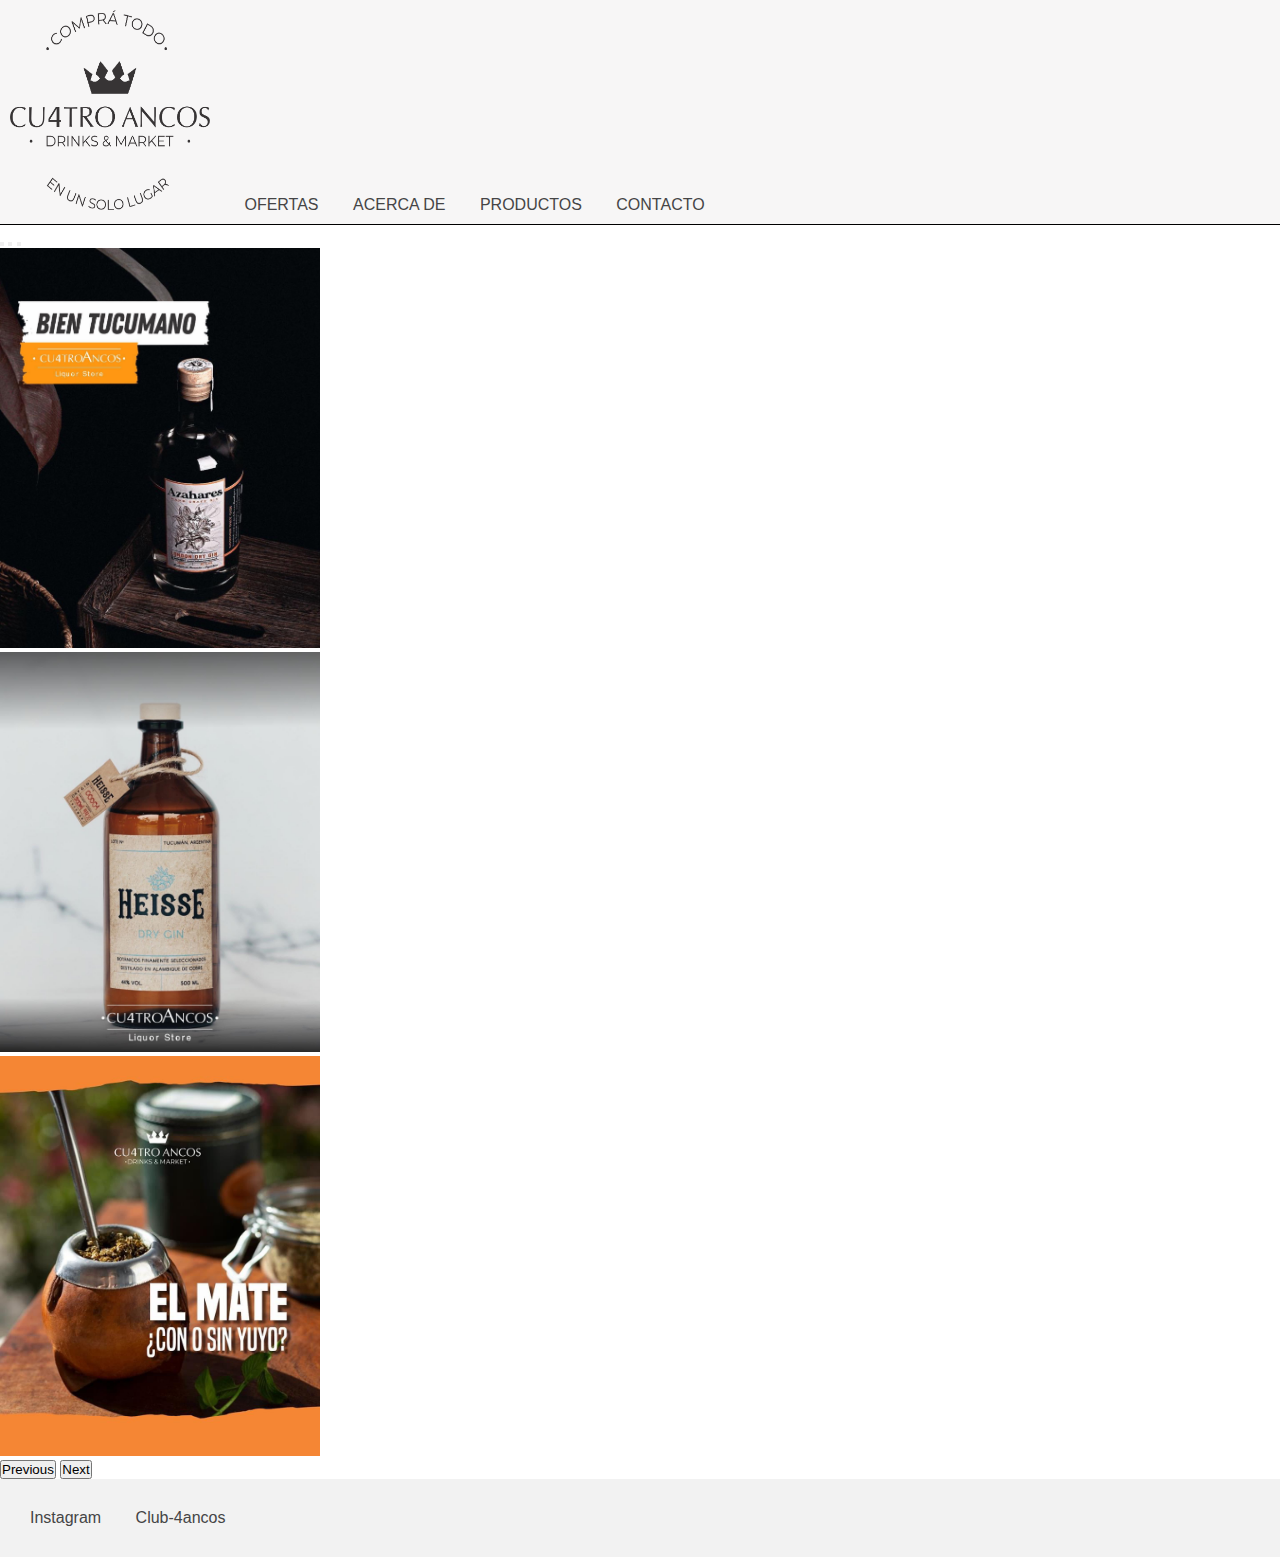
<file: index.html>
<!DOCTYPE html> <!-- define la version y estructura -->
<html lang="en">

<head>
  <meta charset="UTF-8"> <!-- tipo de simbolos que podes usar-->
  <meta name="viewport" content="width=device-width, initial-scale=1.0"> <!--compatibilidad con los navegadores-->
  <title>Cu4troancos</title> <!--le da el nombre a la web en la pestaña-->

  <!--CSS-->
  <link href="https://cdn.jsdelivr.net/npm/bootstrap@5.3.2/dist/css/bootstrap.min.css" rel="stylesheet"
    integrity="sha384-T3c6CoIi6uLrA9TneNEoa7RxnatzjcDSCmG1MXxSR1GAsXEV/Dwwykc2MPK8M2HN" crossorigin="anonymous">
  <link rel="stylesheet" href="style.css">
  

</head>

<body>
  <header id="menu-container">
    <div>
      <nav>
        <ul class="menu"> <!--Menu-->
          <li class="grid-item first-item"><img src="images/logo market negro sin fondo.png" alt="imagen-logo"
              width="200" height="200"></li>
          <li class="ofertas1"><a href="pages/ofertas.html">OFERTAS</a></li>
          <li class="acer"><a href="pages/acerca-de.html">ACERCA DE</DEl></a></li>
          <li class="prod"><a href="pages/productos.html">PRODUCTOS</a></li>
          <li class="cont"><a href="pages/contacto.html">CONTACTO</a></li>
        </ul>
      </nav>
    </div>
  </header>



  <div id="carouselExampleIndicators" class="carousel slide">
    <div class="carousel-indicators">
      <button type="button" data-bs-target="#carouselExampleIndicators" data-bs-slide-to="0" class="active"
        aria-current="true" aria-label="Slide 1"></button>
      <button type="button" data-bs-target="#carouselExampleIndicators" data-bs-slide-to="1"
        aria-label="Slide 2"></button>
      <button type="button" data-bs-target="#carouselExampleIndicators" data-bs-slide-to="2"
        aria-label="Slide 3"></button>
    </div>
    <div class="carousel-inner">
      <div class="carousel-item active">
        <img src="images/gin.JPG" class="d-block img-carousel" alt="...">
      </div>
      <div class="carousel-item">
        <img src="images/heisse.JPG" class="d-block img-carousel" alt="...">
      </div>
      <div class="carousel-item">
        <img src="images/mate.JPG" class="d-block img-carousel" alt="...">
      </div>
    </div>
    <button class="carousel-control-prev" type="button" data-bs-target="#carouselExampleIndicators"
      data-bs-slide="prev">
      <span class="carousel-control-prev-icon" aria-hidden="true"></span>
      <span class="visually-hidden">Previous</span>
    </button>
    <button class="carousel-control-next" type="button" data-bs-target="#carouselExampleIndicators"
      data-bs-slide="next">
      <span class="carousel-control-next-icon" aria-hidden="true"></span>
      <span class="visually-hidden">Next</span>
    </button>
  </div>

  <footer>
    <nav>
      <ul>
        <li>
          <a href="https://www.instagram.com/cu4troancos/">
            Instagram
          </a> <!--enlace externo o absoluto-->
        </li>

        <li>
          <a href="pages/club4ancos.html">
            Club-4ancos
          </a> <!--enlace relativo-->
        </li>

      </ul>
    </nav>
  </footer>


  <script src="https://cdn.jsdelivr.net/npm/@popperjs/core@2.11.8/dist/umd/popper.min.js"
    integrity="sha384-I7E8VVD/ismYTF4hNIPjVp/Zjvgyol6VFvRkX/vR+Vc4jQkC+hVqc2pM8ODewa9r"
    crossorigin="anonymous"></script>
  <script src="https://cdn.jsdelivr.net/npm/bootstrap@5.3.2/dist/js/bootstrap.min.js"
    integrity="sha384-BBtl+eGJRgqQAUMxJ7pMwbEyER4l1g+O15P+16Ep7Q9Q+zqX6gSbd85u4mG4QzX+"
    crossorigin="anonymous"></script>

</body>

</html>
</file>
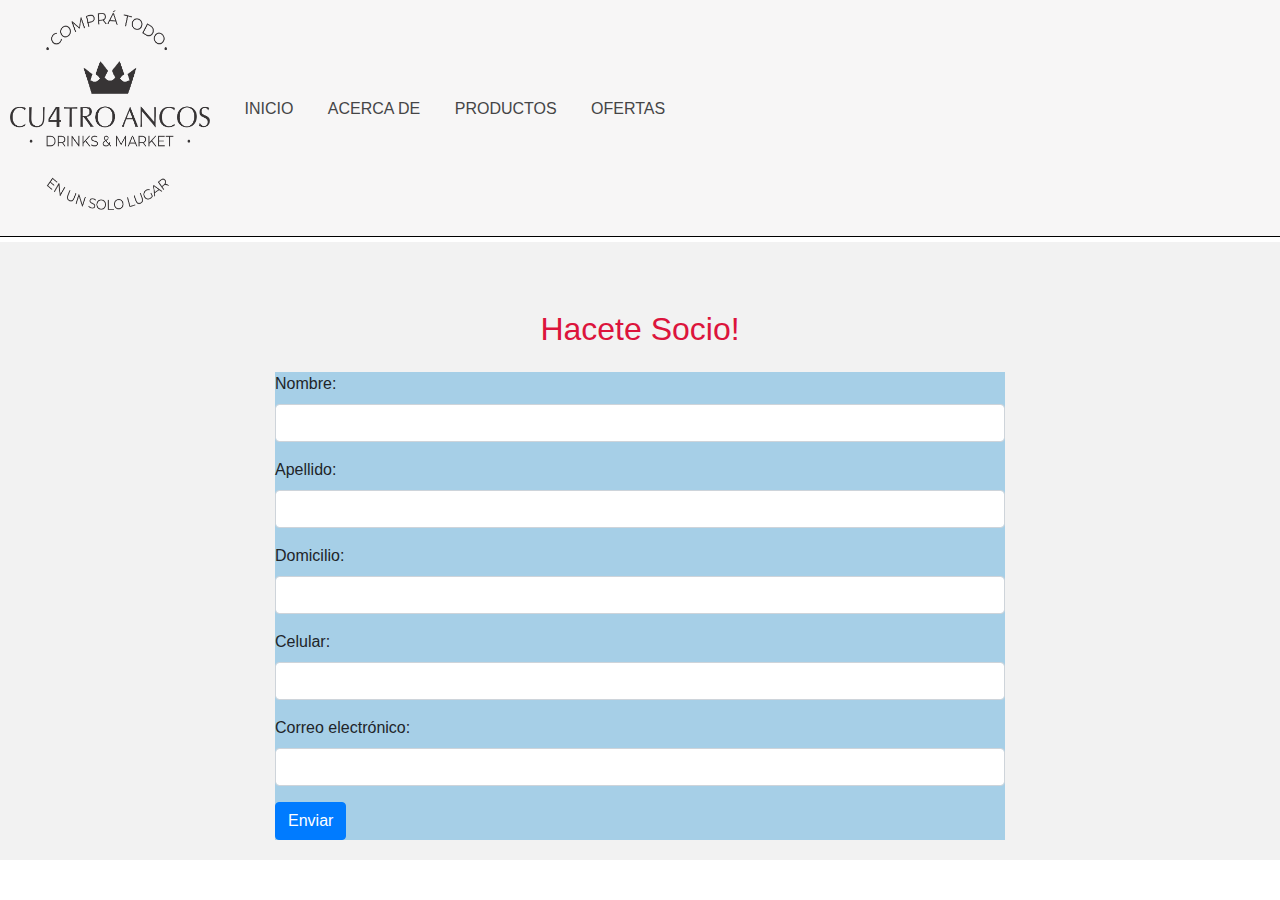
<file: pages/club4ancos.html>
<!DOCTYPE html>
<html lang="en">

<head>
    <meta charset="UTF-8">
    <meta name="viewport" content="width=
    , initial-scale=1.0">
    <title>Document</title>

    <link rel="stylesheet" href="../style.css">
    <link href="https://stackpath.bootstrapcdn.com/bootstrap/4.5.2/css/bootstrap.min.css" rel="stylesheet">

</head>

<body>
    <header id="menu-container">
        <div>
            <nav>
                <ul class="menu"> <!--Menu-->
                    <li class="grid-item first-item"><img src="../images/logo market negro sin fondo.png" alt="imagen-logo"
                            width="200" height="200"></li>
                    <li class="ofertas1"><a href="../index.html">INICIO</a></li>
                    <li class="acer"><a href="acerca-de.html">ACERCA DE</DEl></a></li>
                    <li class="prod"><a href="productos.html">PRODUCTOS</a></li>
                    <li class="cont"><a href="ofertas.html">OFERTAS</a></li>
                </ul>
            </nav>
        </div>
    </header>

    <footer>

        <div class="container mt-5">
            <div class="row justify-content-center">
                <div class="col-md-8">
                    <h2 class="text-center mb-4">Hacete Socio!</h2>
                    <form>
                        <div class="form-group">
                            <label for="nombre">Nombre:</label>
                            <input type="text" class="form-control" id="nombre" name="nombre" required>
                        </div>
                        <div class="form-group">
                            <label for="apellido">Apellido:</label>
                            <input type="text" class="form-control" id="apellido" name="apellido" required>
                        </div>
                        <div class="form-group">
                            <label for="domicilio">Domicilio:</label>
                            <input type="text" class="form-control" id="domicilio" name="domicilio">
                        </div>
                        <div class="form-group">
                            <label for="celular">Celular:</label>
                            <input type="tel" class="form-control" id="celular" name="celular" required>
                        </div>
                        <div class="form-group">
                            <label for="email">Correo electrónico:</label>
                            <input type="email" class="form-control" id="email" name="email" required>
                        </div>
                        <button type="submit" class="btn btn-primary">Enviar</button>
                    </form>
                </div>
            </div>
        </div>

    </footer>
    <!-- Bootstrap JavaScript (opcional, solo necesario si usas componentes de Bootstrap que requieren JS) -->
    <script src="https://stackpath.bootstrapcdn.com/bootstrap/4.5.2/js/bootstrap.min.js"></script>
    <script src="https://cdnjs.cloudflare.com/ajax/libs/jquery/3.5.1/jquery.min.js"></script>
</body>

</html>
</file>
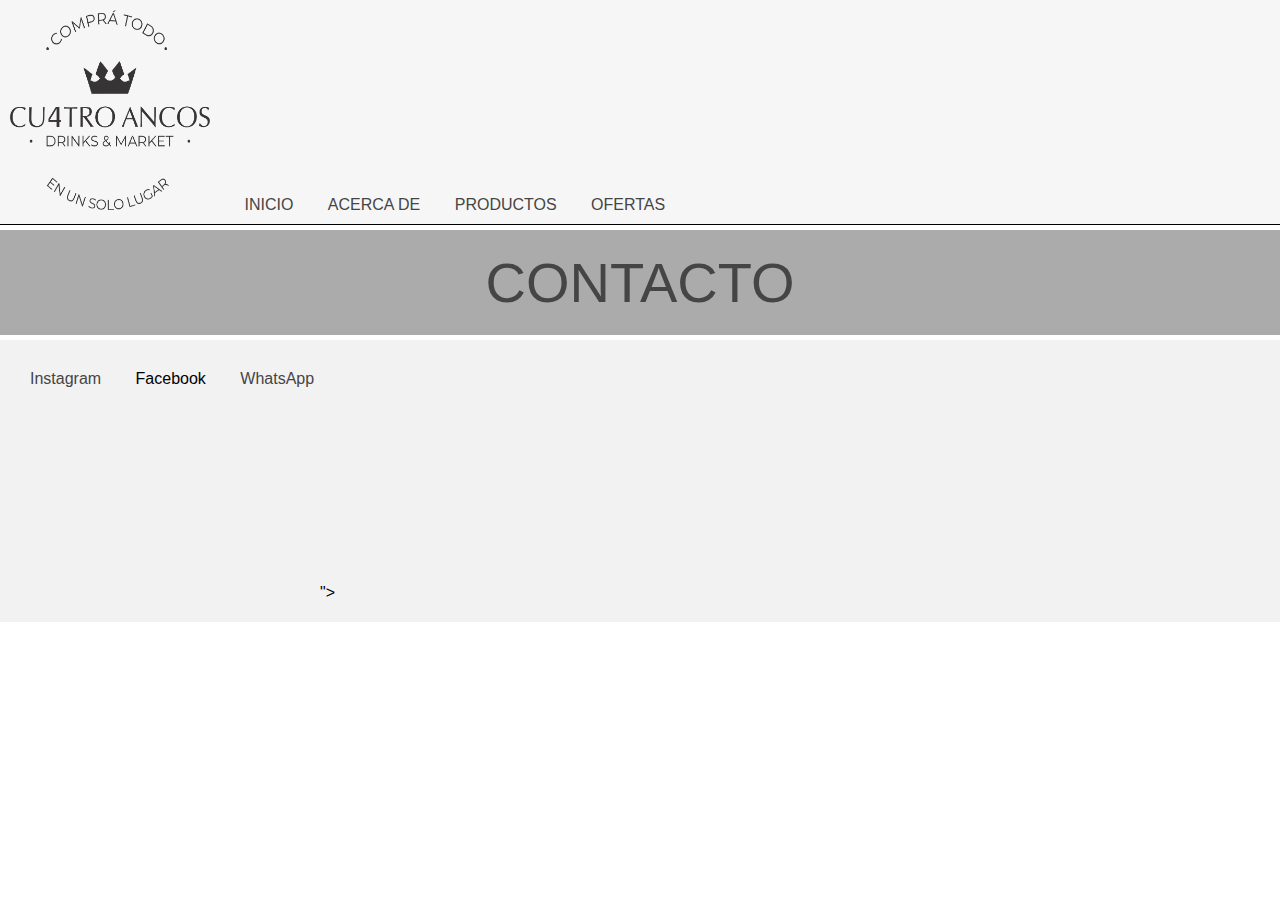
<file: pages/contacto.html>
<!DOCTYPE html>
<html lang="en">

<head>
    <meta charset="UTF-8">
    <meta name="viewport" content="width=
    , initial-scale=1.0">
    <title>Document</title>

    <link rel="stylesheet" href="../style.css">
</head>

<body>

    <header id="menu-container">
        <div>
            <nav>
                <ul class="menu"> <!--Menu-->
                    <li class="grid-item first-item"><img src="../images/logo market negro sin fondo.png" alt="imagen-logo"
                            width="200" height="200"></li>
                    <li class="ofertas1"><a href="../index.html">INICIO</a></li>
                    <li class="acer"><a href="acerca-de.html">ACERCA DE</DEl></a></li>
                    <li class="prod"><a href="productos.html">PRODUCTOS</a></li>
                    <li class="cont"><a href="ofertas.html">OFERTAS</a></li>
                </ul>
            </nav>
        </div>
    </header>

    <main class="titulo-1">
        <p>CONTACTO</p>
    </main>

    <footer>
        <nav>
            <ul>
                <li>
                    <a href="https://www.instagram.com/cu4troancos/">
                        Instagram
                    </a> <!--enlace externo o absoluto-->
                </li>
                <li>
                    <a href=""></a>
                    Facebook
                </li>
                <li>
                    <a href="">
                        WhatsApp
                    </a>
                </li>
            </ul>
        </nav>

        <iframe
            src="https://www.google.com/maps/embed?pb=!1m18!1m12!1m3!1d381.9334561897815!2d-65.22023801515464!3d-26.83524464539234!2m3!1f0!2f0!3f0!3m2!1i1024!2i768!4f13.1!3m3!1m2!1s0x94225db69898017f%3A0x5ca43fe7ad2c7d12!2sCu4troAncos!5e0!3m2!1ses-419!2sar!4v1714926800751!5m2!1ses-419!2sar"
            width="300" height="200" style="border:0;" allowfullscreen="" loading="lazy"
            referrerpolicy="no-referrer-when-downgrade"></iframe>">

    </footer>


</body>

</html>
</file>
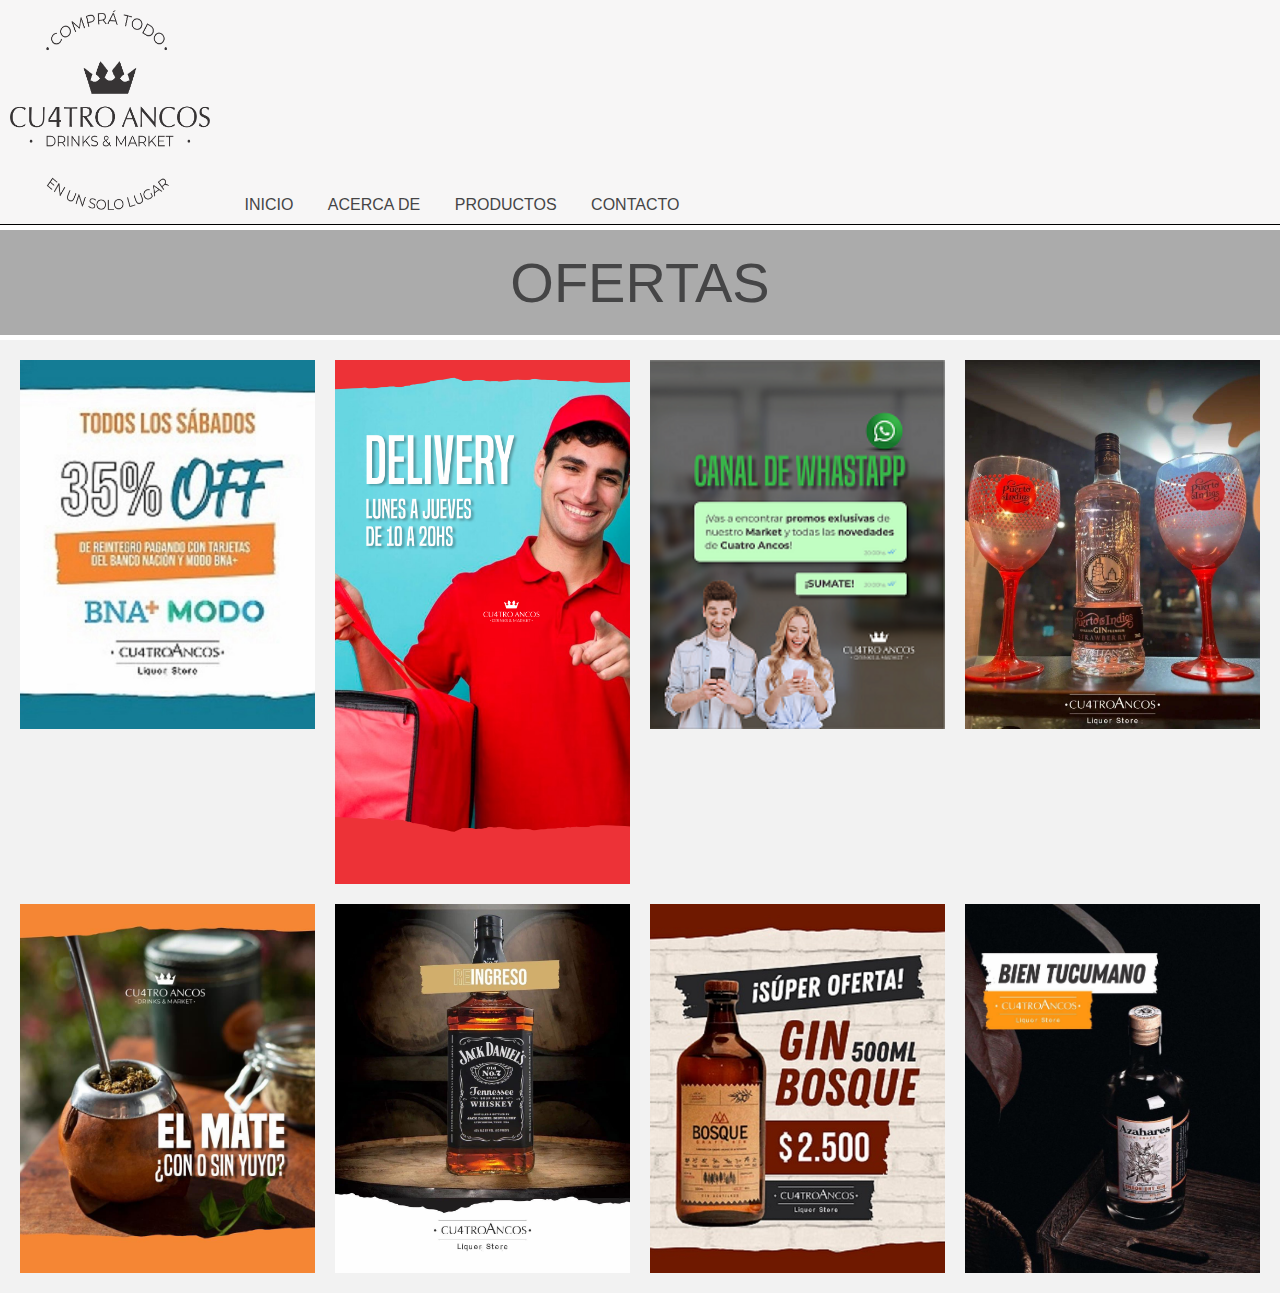
<file: pages/ofertas.html>
<!DOCTYPE html>
<html lang="en">

<head>
    <meta charset="UTF-8">
    <meta name="viewport" content="width=device-width, initial-scale=1.0">
    <title>Document</title>

    <link rel="stylesheet" href="../style.css">

</head>

<body>

    <header id="menu-container">
        <div>
            <nav>
                <ul class="menu"> <!--Menu-->
                    <li class="grid-item first-item"><img src="../images/logo market negro sin fondo.png" alt="imagen-logo"
                            width="200" height="200"></li>
                    <li class="ofertas1"><a href="../index.html">INICIO</a></li>
                    <li class="acer"><a href="acerca-de.html">ACERCA DE</DEl></a></li>
                    <li class="prod"><a href="productos.html">PRODUCTOS</a></li>
                    <li class="cont"><a href="contacto.html">CONTACTO</a></li>
                </ul>
            </nav>
        </div>
    </header>

    <main>
        <p class="titulo-1">OFERTAS</p>
    </main>

    <footer>
        <div class="grid-container">
            <img src="../images/descuento.jpg" class="grid-item" alt="imagen-dto" width="300" height="300">
            <img src="../images/DELIVERY MARKET.png" class="grid-item" alt="imagen-gin-bosque" width="300" height="300">
            <img src="../images/canal de wa.png" class="grid-item" alt="imagen-gin-bosque" width="300" height="300">
            <img src="../images/IMG_0971.JPG" class="grid-item" alt="imagen-gin-bosque" width="300" height="300">
            <img src="../images/mate.JPG" class="grid-item" alt="imagen-gin-bosque" width="300" height="300">
            <img src="../images/jack.JPG" class="grid-item" alt="imagen-gin-bosque" width="300" height="300">
            <img src="../images/bosque.JPG" class="grid-item" alt="imagen-gin-bosque" width="300" height="300">
            <img src="../images/gin.JPG" class="grid-item" alt="imagen-gin-bosque" width="300" height="300">
        </div>
    </footer>

</body>

</html>
</file>
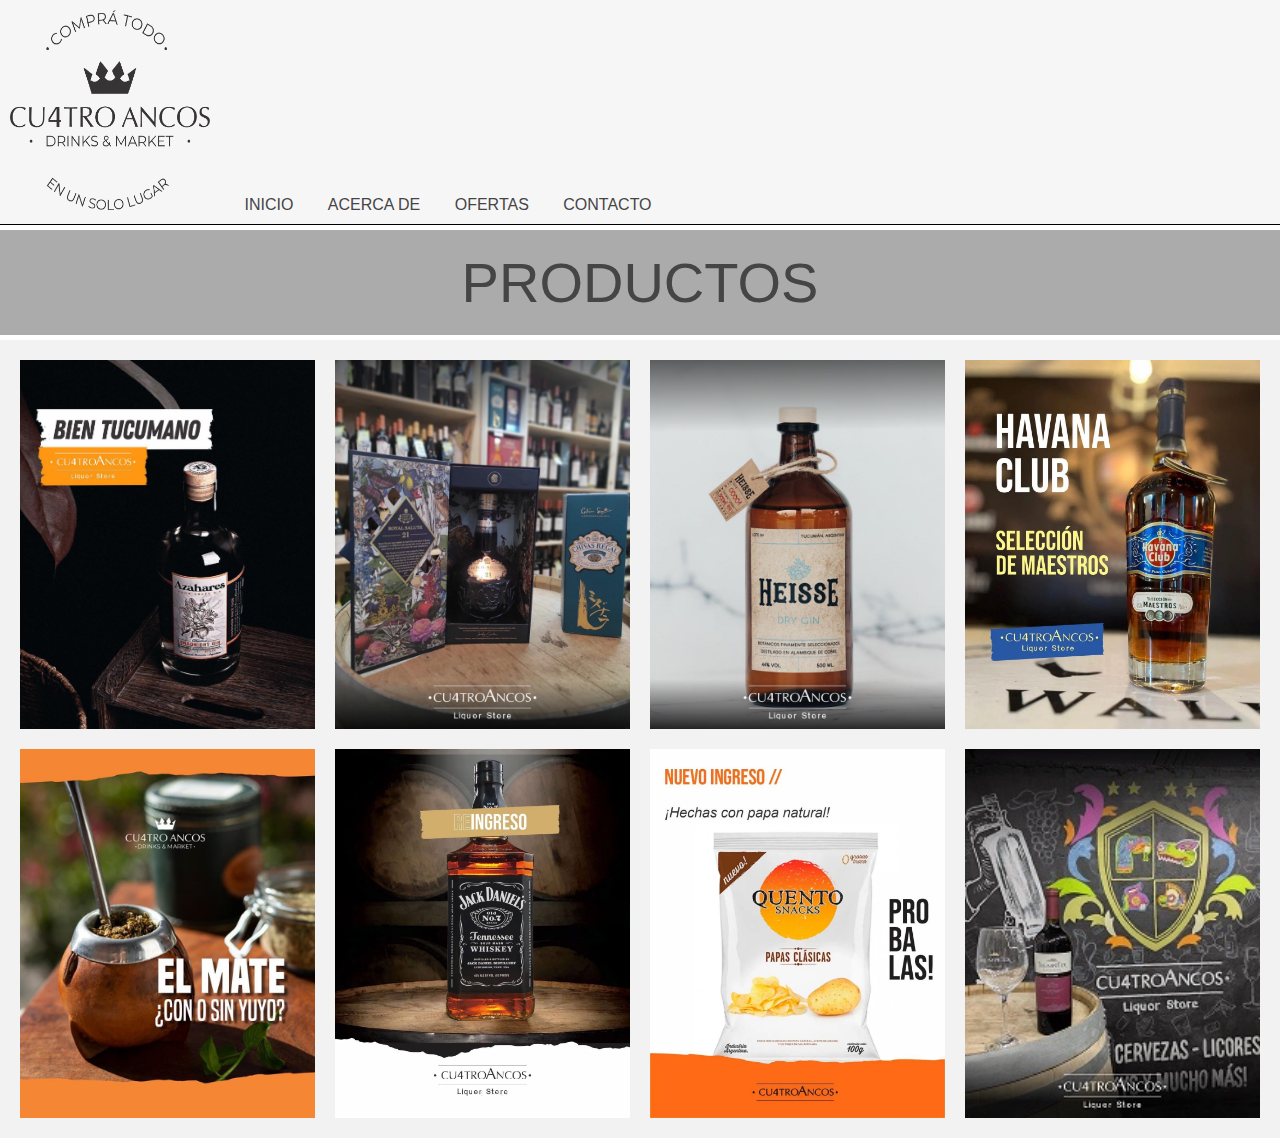
<file: pages/productos.html>
<!DOCTYPE html>
<html lang="en">
<head>
    <meta charset="UTF-8">
    <meta name="viewport" content="width=device-width, initial-scale=1.0">
    <title>Document</title>

    <link rel="stylesheet" href="../style.css">


</head>
<body>

    <header id="menu-container">
        <div>
            <nav>
                <ul class="menu"> <!--Menu-->
                    <li class="grid-item first-item"><img src="../images/logo market negro sin fondo.png" alt="imagen-logo"
                            width="200" height="200"></li>
                    <li class="ofertas1"><a href="../index.html">INICIO</a></li>
                    <li class="acer"><a href="acerca-de.html">ACERCA DE</DEl></a></li>
                    <li class="prod"><a href="ofertas.html">OFERTAS</a></li>
                    <li class="cont"><a href="contacto.html">CONTACTO</a></li>
                </ul>
            </nav>
        </div>
    </header>
    
    <main class="titulo-1">
        <p>PRODUCTOS</p>
    </main>

    <footer>
        <div class="grid-container">
            <img src="../images/gin.JPG" class="grid-item" alt="imagen-gin" width="300" height="300">
            <img src="../images/whisky.JPG" class="grid-item" alt="imagen-whisky" width="300" height="300">
            <img src="../images/heisse.JPG" class="grid-item" alt="imagen-heisse" width="300" height="300">
            <img src="../images/ron.JPG" class="grid-item" alt="imagen-ron" width="300" height="300">
            <img src="../images/mate.JPG" class="grid-item" alt="imagen-ron" width="300" height="300">
            <img src="../images/jack.JPG" class="grid-item" alt="imagen-ron" width="300" height="300">
            <img src="../images/papas.JPG" class="grid-item" alt="imagen-ron" width="300" height="300">
            <img src="../images/vino.JPG" class="grid-item" alt="imagen-ron" width="300" height="300">
        </div>
    </footer>

    



</body>
</html>
</file>
<file: style.css>
p {
  font-size: 350%;
  color: #454546;
}
  

.parrafo-1 {background-color: brown;
font-size: xx-large;}


body {
    margin: 0;
    font-family: Arial, sans-serif;
}

header {
    background-color: rgb(247, 246, 246);
}

nav ul {
    list-style-type: none;
    margin: none;
    padding: 10px;
}

nav ul li {
    display: inline;
    margin-right: 30px;
    font-size: 100% ;
}

nav ul li a {
    color: #454546;
    text-decoration: none;
    font-family: Verdana, Geneva, Tahoma, sans-serif;
}

nav ul li a:hover {
    color: #ce643b;
}


h1 {font-size: 500%;
    font-family: 'Franklin Gothic Medium', 'Arial Narrow', Arial, sans-serif;
    text-decoration: underline;
    color: rgb(138, 141, 141);
    background-color: rgb(90, 85, 85);
}
.titulo{
    margin-top: 0%;
    display: flex;
    justify-content: center;
    background-color: rgb(139, 143, 142);
}
h2{
    color: crimson;
    font-size: 300%;
}

section p{ font-size: 300%
    ;}

form{
    background-color: rgb(166, 207, 231);
}

* {
    margin: unset;
    padding: 0;
}

#menu-container {
    display: flex;
    justify-content:flex-start ;
    margin-bottom: 5px;
    border-bottom: 1px solid black;
    
}

.section {
    display: grid;
    grid-template-columns: repeat(10, 1fr);
    align-items: center;

}

.first-item {
    grid-column: 1/7;

}

/* Reset de estilos básicos */
* {
    margin: 0;
    padding: 0;
    box-sizing: border-box;
  }
  
  /* Estilos para el grid en el footer */
  footer {
    background-color: #f2f2f2;
    padding: 20px;
  }
  
  .grid-container {
    display: grid;
    grid-template-columns: repeat(auto-fit, minmax(250px, 1fr)); /* Grid responsivo */
    gap: 20px; /* Espacio entre las imágenes */
  }
  
  .grid-item {
    max-width: 100%; /* Imágenes se ajustan al tamaño del contenedor */
    height: auto; /* Altura automática proporcional */
  }
  

.navbar {
    display: flex;
    justify-content: right;
    align-items: center;
    
}

.titulo-1 {
    display: flex;
    justify-content: center;
    padding: 20px;
    background-color: rgba(129, 129, 129, 0.671);
    margin-bottom: 5px;
    
}

.carousel-container {
    max-width: 500px; /* Ancho máximo del contenedor del carousel */
    margin: 0 auto; /* Centra el contenedor horizontalmente */
  }
  
  .img-carousel {
    max-width: 80%; /* Ancho máximo de las imágenes dentro del carousel */
    height: 400px; /* Mantiene la proporción de la imagen */
    margin: 0 auto; /* Centra la imagen horizontalmente */
  }

  @media (max-width: 768px) {
    .menu {
      display: flex;
      flex-direction: column;
      align-items: center;
      text-align: center;
      padding: 0;
    }
    
    .menu li {
      display: block;
      margin: 10px 0;
    }
    
    .menu .grid-item.first-item {
      margin: 0;
    }
  }
</file>
